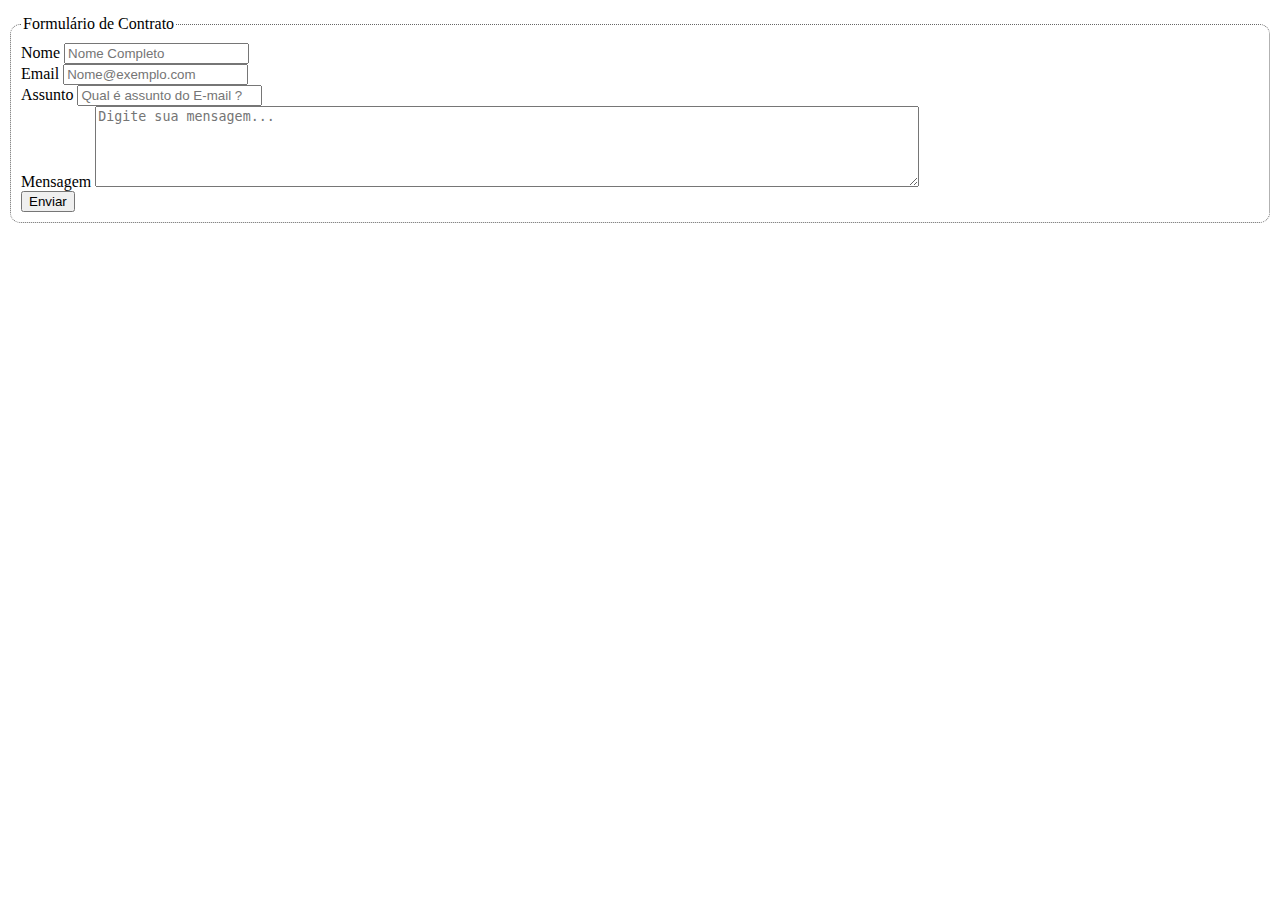
<file: index.html>
<!DOCTYPE html>
<html lang="pt-BR">
<head>
    <meta charset="UTF-8">
    <meta http-equiv="X-UA-Compatible" content="IE=edge">
    <meta name="viewport" content="width=device-width, initial-scale=1.0">
    <link href="https://cdn.jsdelivr.net/npm/bootstrap@5.1.3/dist/css/bootstrap.min.css" rel="stylesheet" integrity="sha384-1BmE4kWBq78iYhFldvKuhfTAU6auU8tT94WrHftjDbrCEXSU1oBoqyl2QvZ6jIW3" crossorigin="anonymous">
    <link rel="stylesheet" href="./css/index.css">
    <title>Send Email</title>
</head>
<body>
    <div class="container">
    <form action="https://formsubmit.co/your@email.com" method="POST">
        <input type="hidden" name="_next" value="http://127.0.0.1:5500/28_sendemail/success.html">
        <input type="hidden" name="_autoresponse" value="E-mail recebido com sucesso ! Obrigado por entrar em contato, em breve retornaremos...">
        <fieldset>
            <legend>Formulário de Contrato</legend>
            <div class="mb-3 mt-3 ml-3">
                <label for="name" class="form-label">Nome</label>
                <input type="text" class="form-control" name="name" required placeholder="Nome Completo">
              </div>
            <div class="mb-3">
                <label for="email" class="form-label">Email</label>
                <input type="email" class="form-control" name="email" id="email" required placeholder="Nome@exemplo.com">
              </div>
              <div class="mb-3">
                <label for="assunto" class="form-label">Assunto</label>
                <input type="text" class="form-control" name="assunto" id="assunto" required placeholder="Qual é assunto do E-mail ?">
              </div>
              <div class="mb-3">
                <label for="message" class="form-label">Mensagem</label>
                <textarea class="form-control" id="message" name="message" rows="5" cols="100" required placeholder="Digite sua mensagem..."></textarea>
              </div>            
            <button class="btn btn-primary" type="submit">Enviar</button>
        </fieldset>
   </form>
</div>
</body>
</html>
</file>
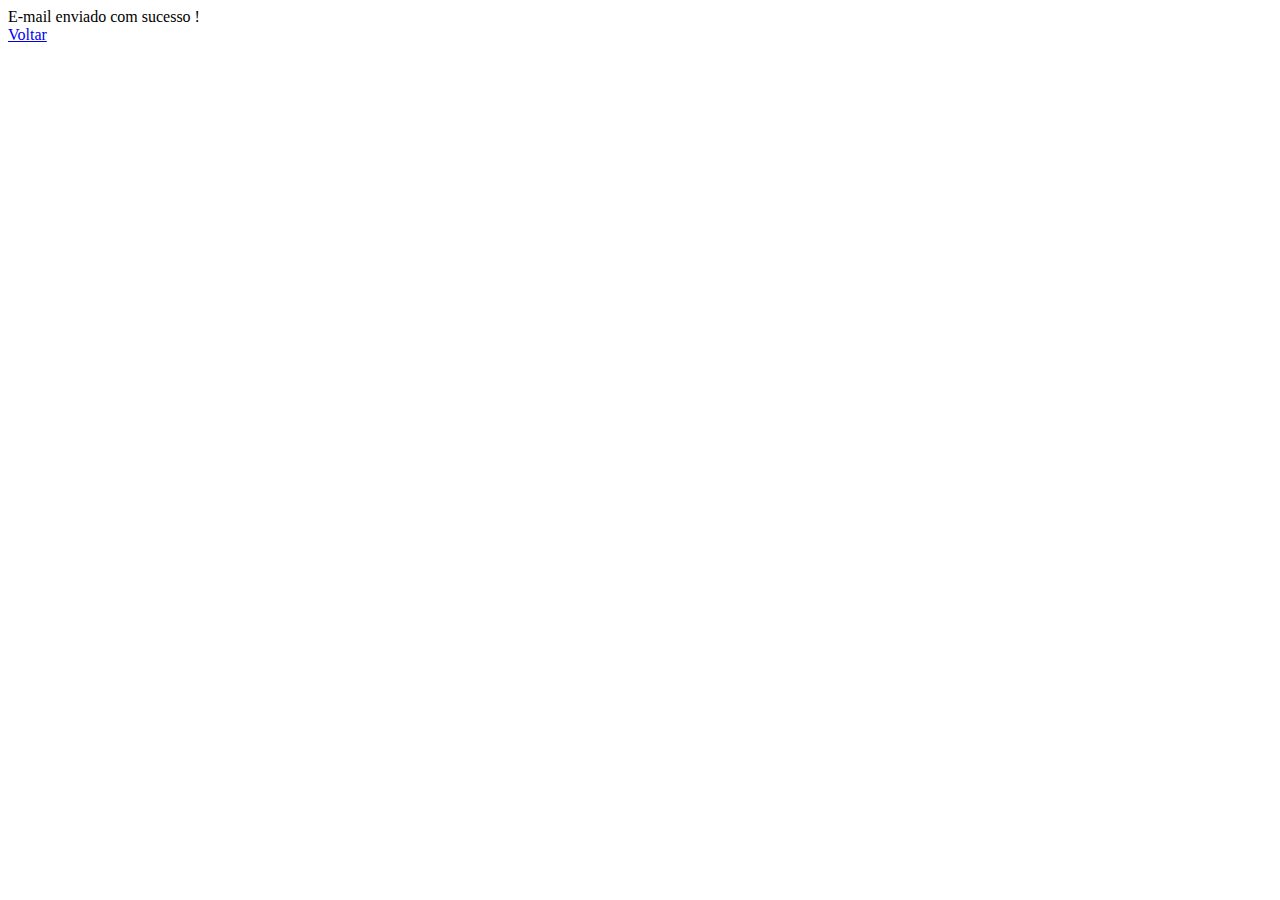
<file: success.html>
<!DOCTYPE html>
<html lang="pt-BR">
<head>
    <meta charset="UTF-8">
    <meta http-equiv="X-UA-Compatible" content="IE=edge">
    <meta name="viewport" content="width=device-width, initial-scale=1.0">
    <link href="https://cdn.jsdelivr.net/npm/bootstrap@5.1.3/dist/css/bootstrap.min.css" rel="stylesheet" integrity="sha384-1BmE4kWBq78iYhFldvKuhfTAU6auU8tT94WrHftjDbrCEXSU1oBoqyl2QvZ6jIW3" crossorigin="anonymous">
    <title>Sucesso !</title>
</head>
<body>
    <div class="container mt-3">
    <div class="alert alert-success" role="alert">E-mail enviado com sucesso !</div>
    <div class="d-grid gap-2">
        <a class="btn btn-success " href="http://127.0.0.1:5500/28_sendemail/index.html">Voltar</a>
    </div>
</div>
</body>
</html>
</file>
<file: css/index.css>
fieldset{
    margin-top: 15px;
     border: 1px dotted #666;
      padding: 10px;
       border-radius: 10px;
}

body{
    color: #000000;
}
</file>
